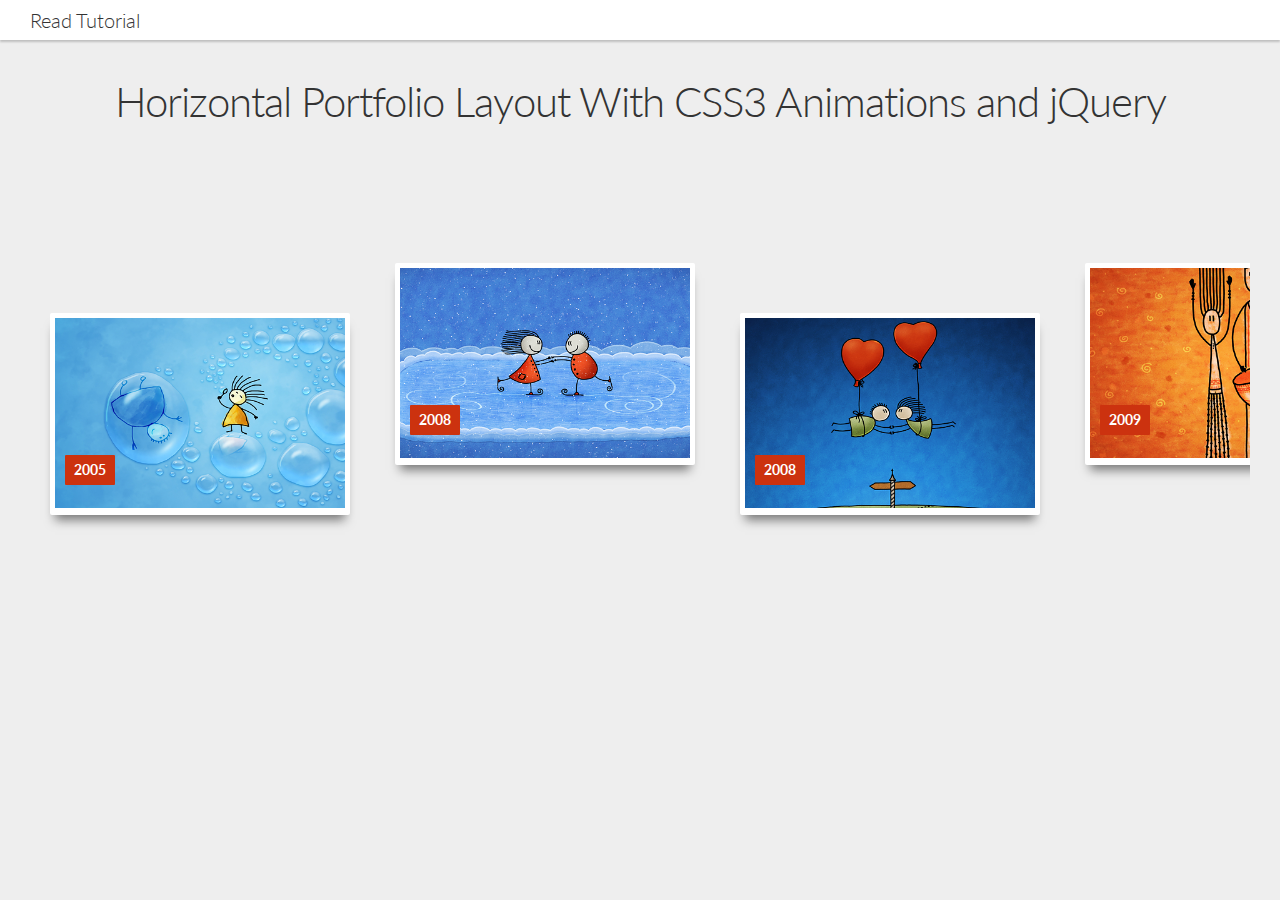
<file: demo/index.html>
<!DOCTYPE html>
<html>
<head>
  <meta http-equiv="Content-Type" content="text/html; charset=UTF-8"/>
  <meta http-equiv="X-UA-Compatible" content="IE=edge,chrome=1" />
  <title>Horizontal Portfolio Layout With CSS3 Animations and jQuery</title>

  <link rel="stylesheet" href="css/styles.css" />

</head>

<body>

<header>
  <a href="http://blog.sarasoueidan.com/horizontal-portfolio-layout">Read Tutorial</a>
</header>

<div class="demo-wrapper">
  
  <h1>Horizontal Portfolio Layout With CSS3 Animations and jQuery</h1>

    <ul class="portfolio-items">
    <li class="item">
      <figure>
        <div class="view">
         <img src="images/1.jpg" />
        </div>
        <figcaption>
          <p><span><a href="http://www.vladstudio.com/wallpaper/?thetwoandthebubbles">The Two and The Bubbles</a></span></p>
          <p><span>By Vlad Gerasimov</span></p>
        </figcaption>
      </figure>
      <div class="date">2005</div>
    </li>
    
    <li class="item">
      <figure>
        <div class="view">
          <img src="images/2.jpg" />
        </div>
        <figcaption>
          <p><span><a href="http://www.vladstudio.com/wallpaper/?christmas_ice_skating">Christmas Ice Skating</a></span></p>
          <p><span>By Vlad Gerasimov</span></p>
        </figcaption>
      </figure>
      <div class="date">2008</div>
    </li>

    <li class="item">
      <figure>
        <div class="view">
          <img src="images/3.jpg" />
        </div>
        <figcaption>
          <p><span><a href="http://www.vladstudio.com/wallpaper/?love_knows_no_boundaries">Love Knows No Boundaries</a></span></p>
          <p><span>By Vlad Gerasimov</span></p>
        </figcaption>
      </figure>
      <div class="date">2008</div>
    </li>
   
    <li class="item">
      <figure>
        <div class="view">
          <img src="images/7.jpg" />
        </div>
        <figcaption>
          <p><span><a href="http://www.vladstudio.com/wallpaper/?sandal">Sandal</a></span></p>
          <p><span>By Vlad Gerasimov </span></p>
        </figcaption>
      </figure>
      <div class="date">2009</div>
    </li>
    
    <li class="item">
      <figure>
        <div class="view">
          <img src="images/13.jpg" />
        </div>
        <figcaption>
          <p><span><a href="http://www.vladstudio.com/wallpaper/?skiing">Skiing</a></span></p>
          <p><span>By Vlad Gerasimov</span></p>
        </figcaption>
      </figure>
      <div class="date">2004</div>
    </li>
    
    <li class="item">
      <figure>
        <div class="view">
          <img src="images/33.jpg" />
        </div>
        <figcaption>
          <p><span><a href="http://www.vladstudio.com/wallpaper/?knight_lady">The Knight and The Lady</a></span></p>
          <p><span>By Vlad Gerasimov</span></p>
        </figcaption>
      </figure>
      <div class="date">2009</div>
    </li>

    <li class="item">
      <figure>
        <div class="view">
         <img src="images/11.jpg" />
        </div>
        <figcaption>
          <p><span><a href="http://www.vladstudio.com/wallpaper/?friends_c2">Friends</a></span></p>
          <p><span>By Vlad Gerasimov</span></p>
        </figcaption>
      </figure>
      <div class="date">2008</div>
    </li>

    <li class="item">
      <figure>
        <div class="view">
          <img src="images/10.jpg" />
        </div>
        <figcaption>
          <p><span><a href="http://www.vladstudio.com/wallpaper/?coiffure">Coiffure</a></span></p>
          <p><span>By Vlad Gerasimov</span></p>
        </figcaption>
      </figure>
      <div class="date">2004</div>
    </li>

    <li class="item">
      <figure>
        <div class="view">
          <img src="images/12.jpg" />
        </div>
        <figcaption>
          <p><span><a href="http://www.vladstudio.com/wallpaper/?pc_mac">Get a Mac</a></span></p>
          <p><span>By Vlad Gerasimov</span></p>
        </figcaption>
      </figure>
      <div class="date">2007</div>
    </li>

    <li class="item">
      <figure>
        <div class="view">
          <img src="images/15.jpg" />
        </div>
        <figcaption>
          <p><span><a href="http://www.vladstudio.com/wallpaper/?connection">Connection</a></span></p>
          <p><span>By Vlad Gerasimov </span></p>
        </figcaption>
      </figure>
      <div class="date">2006</div>
    </li>

    <li class="item">
      <figure>
        <div class="view">
          <img src="images/16.jpg" />
        </div>
        <figcaption>
          <p><span><a href="http://www.vladstudio.com/wallpaper/?alice_dragon_tree">Alice, Her Dragon, and The Christmas Tree</a></span></p>
          <p><span>By Vlad Gerasimov </span></p>
        </figcaption>
      </figure>
      <div class="date">2011</div>
    </li>

    <li class="item">
      <figure>
        <div class="view">
          <img src="images/18.jpg" />
        </div>
        <figcaption>
          <p><span><a href="http://www.vladstudio.com/wallpaper/?inseparable">Inseparable</a></span></p>
          <p><span>By Vlad Gerasimov </span></p>
        </figcaption>
      </figure>
      <div class="date">2009</div>
    </li>

    <li class="item">
      <figure>
        <div class="view">
          <img src="images/5.jpg" />
        </div>
        <figcaption>
          <p><span><a href="http://www.vladstudio.com/wallpaper/?pregnant">Pregnant</a></span></p>
          <p><span>By Vlad Gerasimov </span></p>
        </figcaption>
      </figure>
      <div class="date">2006</div>
    </li>

    <li class="item">
      <figure>
        <div class="view">
          <img src="images/6.jpg" />
        </div>
        <figcaption>
          <p><span><a href="http://www.vladstudio.com/wallpaper/?xmas_tree">Christmas Tree</a></span></p>
          <p><span>By Vlad Gerasimov </span></p>
        </figcaption>
      </figure>
      <div class="date">2009</div>
    </li>
    
    <li class="item">
      <figure>
        <div class="view">
          <img src="images/8.jpg" />
        </div>
        <figcaption>
          <p><span><a href="http://www.vladstudio.com/wallpaper/?thetwoandthemouse">The Two and The Mouse</a></span></p>
          <p><span>By Vlad Gerasimov </span></p>
        </figcaption>
      </figure>
      <div class="date">2005</div>
    </li>

    <li class="item">
      <figure>
        <div class="view">
          <img src="images/9.jpg" />
        </div>
        <figcaption>
          <p><span><a href="http://www.vladstudio.com/wallpaper/?punctuation">Punctuation</a></span></p>
          <p><span>By Vlad Gerasimov </span></p>
        </figcaption>
      </figure>
      <div class="date">2006</div>
    </li>
    
    <li class="item">
      <figure>
        <div class="view">
          <img src="images/4.jpg" />
        </div>
        <figcaption>
          <p><span><a href="http://www.vladstudio.com/wallpaper/?internet_cafe">Internet Cafe</a></span></p>
          <p><span>By Vlad Gerasimov </span></p>
        </figcaption>
      </figure>
      <div class="date">2012</div>
    </li>
    
    <li class="item">
      <figure>
        <div class="view">
          <img src="images/21.jpg" />
        </div>
        <figcaption>
          <p><span><a href="http://www.vladstudio.com/wallpaper/?raring_ringtail_blue">Raring Ringtail</a></span></p>
          <p><span>By Vlad Gerasimov </span></p>
        </figcaption>
      </figure>
      <div class="date">2013</div>
    </li>

  </ul>


</div>

  <script src="js/jquery-1.8.2.min.js"></script>
  <script src="js/modernizr-1.5.min.js"></script>
  <script src="js/scripts.js"></script>

</body>
</html>
</file>
<file: demo/css/styles.css>
@import url(http://fonts.googleapis.com/css?family=Lato:300,100,400);

* {
  margin: 0;
  padding: 0;
  border: 0;
  -moz-box-sizing: border-box;
  box-sizing: border-box;
  position: relative;
  list-style-type: none
}

a {
  color: inherit;
  text-decoration: none
}

a.link {
  color: #C4290D
}

html,
body {
  min-height: 100%
}

body {
  background-color: #eee;
  font: 300 20px/1.5 "Lato", sans-serif;
  color: #333
}

header {
  background-color: white;
  padding: 0 30px;
  box-shadow: 0 2px 2px rgba(0, 0, 0, 0.2);
  z-index: 10;
  line-height: 2em
}

header a {
  font-size: 20px
}

.demo-wrapper {
  padding: 30px
}

h1 {
  font-size: 42px;
  margin: 0;
  font-weight: 300;
  margin-bottom: 30px;
  letter-spacing: -1px;
  text-align: center
}

.portfolio-items {
  height: 400px;
  overflow-x: scroll;
  overflow-y: hidden;
  white-space: nowrap;
  margin-bottom: 30px;
  position: relative
}

.portfolio-items > li {
  display: inline-block;
  vertical-align: top
}

.item {
  width: 300px;
  height: 202px;
  margin: 150px 20px 0;
  padding: 5px;
  border-radius: 2px;
  background-color: white;
  font-size: 14px;
  opacity: 0;
  position: relative;
  top: -300px;
  box-shadow: 0px 10px 10px -5px rgba(0,0,0,0.5);
  -webkit-transform: rotate(-135deg);
  -ms-transform: rotate(-135deg);
  -o-transform: rotate(-135deg);
  transform: rotate(-135deg);
  -webkit-transition: all .3s ease, opacity 2s ease,  top 1s ease;
  -o-transition: all .3s ease, opacity 2s ease,  top 1s ease;
  transition: all .3s ease, opacity 2s ease,  top 1s ease
}

.item:nth-child(even) {
  margin-top: 100px
}

.item:hover {
  height: 270px;
  padding: 15px;
  -webkit-transform: translateY(-68px);
  -ms-transform: translateY(-68px);
  -o-transform: translateY(-68px);
  transform: translateY(-68px)
}

.item:hover .date {
  -webkit-transform: translate3d(0, 61px, 0);
  -ms-transform: translate3d(0, 61px, 0);
  -o-transform: translate3d(0, 61px, 0);
  transform: translate3d(0, 61px, 0)
}

.item:hover figcaption {
  -webkit-animation: show .25s ease-in .120s forwards;
  -o-animation: show .25s ease-in .120s forwards;
  animation: show .25s ease-in .120s forwards
}

.item:hover p:nth-of-type(1) span {
  -webkit-animation: slideOut .25s ease-out .15s forwards;
  -o-animation: slideOut .25s ease-out .15s forwards;
  animation: slideOut .25s ease-out .15s forwards
}

.item:hover p:nth-of-type(2) span {
  -webkit-animation: slideOut .2s  ease-out .3s forwards;
  -o-animation: slideOut .2s  ease-out .3s forwards;
  animation: slideOut .2s  ease-out .3s forwards
}

.item:hover .view {
  height: 170px
}

.item:hover .view img {
  top: -20px;
  left: -20px
}

.falldown {
  top: 0;
  opacity: 1;
  -webkit-transform: rotate(0);
  -ms-transform: rotate(0);
  -o-transform: rotate(0);
  transform: rotate(0)
}

figure {
  width: 100%;
  height: 100%
}

.view {
  overflow: hidden;
  width: 100%;
  height: 190px;
  position: relative
}

.view img {
  width: 300px;
  height: 190px;
  -webkit-transition: width .3s ease;
  -o-transition: width .3s ease;
  transition: width .3s ease;
  position: absolute
}

figcaption {
  height: 60px;
  width: 100%;
  padding: 0;
  position: absolute;
  bottom: 0;
  overflow: hidden;
  opacity: 0
}

figcaption p {
  line-height: 25px !important;
  font: bold 12px/18px "Arial", sans-serif;
  text-transform: uppercase;
  padding: 0 10px;
  margin: 5px 0;
  width: 100%;
  background-color: #f0f0f0;
  color: #333
}

figcaption span {
  left: -100%;
  opacity: 0
}

figcaption a {
  color: #CC320F
}

.date {
  z-index: 1;
  width: 50px;
  height: 30px;
  line-height: 30px;
  color: #fff;
  font-weight: bold;
  text-align: center;
  border-radius: 1px;
  background-color: #CC320F;
  position: absolute;
  bottom: 30px;
  left: 15px;
  -webkit-transition: -webkit-transform 0.5s cubic-bezier(0.12, 1.6, 0.91, 0.92);
  -o-transition: -o-transform 0.5s cubic-bezier(0.12, 1.6, 0.91, 0.92);
  transition: -webkit-transform 0.5s cubic-bezier(0.12, 1.6, 0.91, 0.92);
  transition: -ms-transform 0.5s cubic-bezier(0.12, 1.6, 0.91, 0.92);
  transition: -o-transform 0.5s cubic-bezier(0.12, 1.6, 0.91, 0.92);
  transition: transform 0.5s cubic-bezier(0.12, 1.6, 0.91, 0.92)
}

@keyframes slideOut {
  0% {
    left: -100%;
    opacity: 0
  }

  95% {
    left: 0;
    opacity: 0.2
  }

  100% {
    opacity: 1;
    left: 0
  }
}

@keyframes show {
  to {
    opacity: 1
  }
}

::-webkit-scrollbar {
  width: 7px;
  height: 7px;
  cursor: pointer
}

::-webkit-scrollbar-track {
  background-color: #ddd;
  border-radius: 10px
}

::-webkit-scrollbar-thumb {
  border-radius: 10px;
  background-color: #C4290D
}

@-webkit-keyframes slideOut {
  0% {
    left: -100%;
    opacity: 0
  }

  95% {
    left: 0;
    opacity: 0.2
  }

  100% {
    opacity: 1;
    left: 0
  }
}

@-o-keyframes slideOut {
  0% {
    left: -100%;
    opacity: 0
  }

  95% {
    left: 0;
    opacity: 0.2
  }

  100% {
    opacity: 1;
    left: 0
  }
}

@-webkit-keyframes show {
  to {
    opacity: 1
  }
}

@-o-keyframes show {
  to {
    opacity: 1
  }
}
</file>
